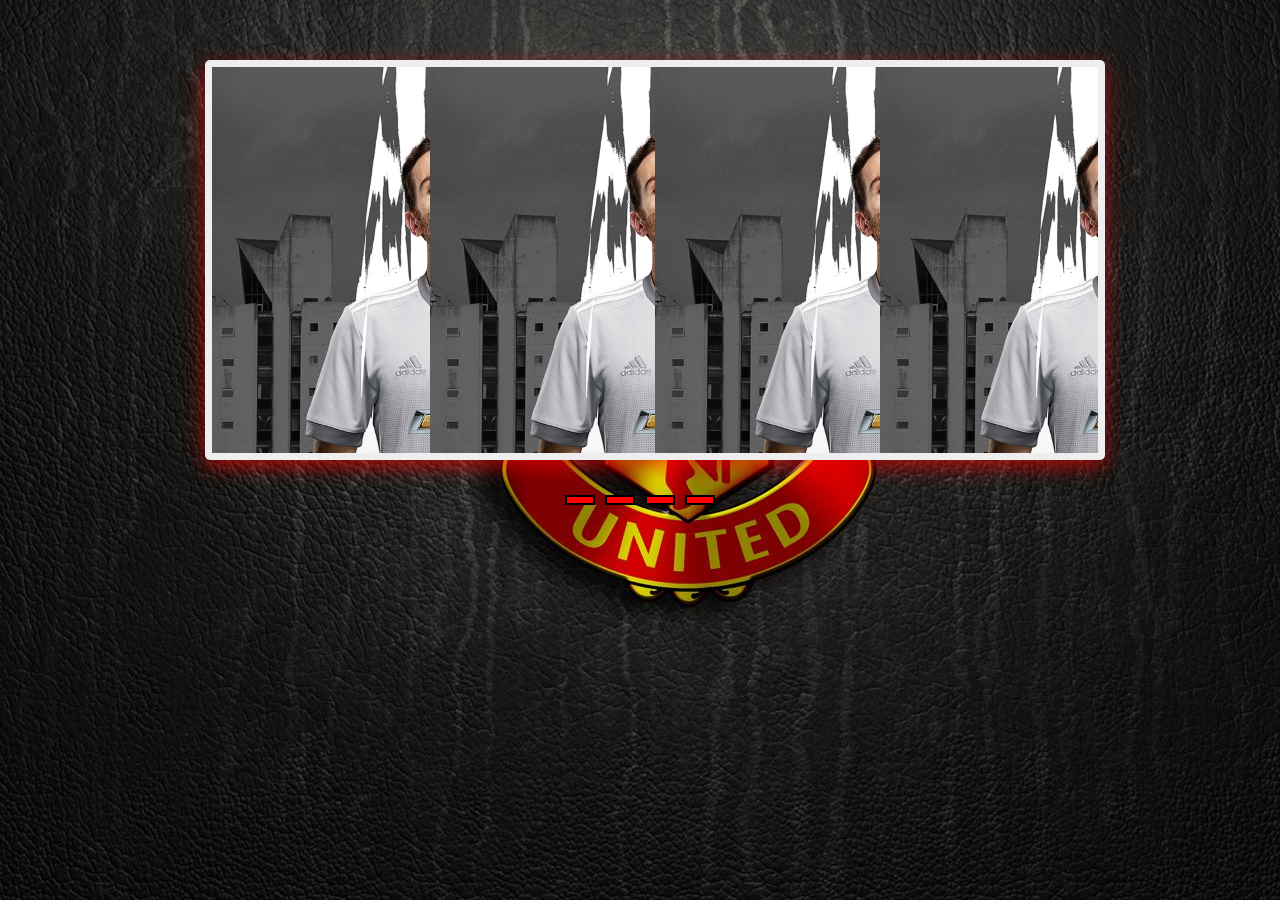
<file: ManUtd.html>
<!DOCTYPE html>
<html lang="en" >
<head>
  <meta charset="utf-8">
  <meta http-equiv="X-UA-Compatible" content="IE=edge">
  <meta name="viewport" content="width=device-width, initial-scale=1">
  <link href="https://maxcdn.bootstrapcdn.com/bootstrap/3.3.7/css/bootstrap.min.css" rel="stylesheet" crossorigin="anonymous">
  <link href="https://fonts.googleapis.com/css?family=Roboto+Condensed" rel="stylesheet">
  <title>Manchester United Unoficial Site</title>
  <style>
      *{
          box-sizing: border-box;
      }
      body {background: url(mu_background.jpg) center; background-attachment: fixed;
            }
      
      .container{
          position: relative;
          width: 900px;
          height: 400px;
          font: 1em "Roboto+Condensed", sans-serif;
          margin: 60px auto 0;
      }
      
      .slider, .img {
          width: inherit;
          height: inherit;
      }

      .slider {
          position: relative;
          overflow: hidden;
          background-color: #000;
          border: 7px solid #eee;
          border-radius: 5px;
          box-shadow: 0 7px 20px rgba(255, 0, 0, .6)
      }

      .img{
          position: absolute;
          perspective: 500px;
          margin-left: -7px;
      }

      .img1 .frag {background-image: url(slide1.jpg)}
      .img2 .frag {background-image: url(slide2.jpg)}
      .img3 .frag {background-image: url(slide3.jpg)}
      .img4 .frag {background-image: url(slide4.jpg)}
      
      .frag{
          width: 225px;
          height: inherit;
          float: left;
      }
      .img .frag2 {
          background-position: -225px 0; 
      }
      .img .frag3 {
          background-position: -450px 0; 
      }
      .img .frag4 {
          background-position: -675px 0; 
      }

      .controls {
          position: absolute;
          bottom: -50px;
          left: 50%;
          margin-left: -75px;
      }
      .controls label {
          display: block;
          height: 10px;
          width: 30px;
          float: left;
          margin-right: 10px;
          background-color: red; 
          border: 2px solid black;
          
      }
      .container > input {
          display: none;
      }
    
      .captions {
          display: none;
      }


  </style>
</head>
<body style="">
    <div class="container">
    
            <input type="radio" name="slides" id="slide1" checked>
            <input type="radio" name="slides" id="slide2">
            <input type="radio" name="slides" id="slide3">
            <input type="radio" name="slides" id="slide4">
                       
            <div class="slider">
                
                <div class="img img1">
                        <div class="frag frag1"></div>  
                        <div class="frag frag1"></div>
                        <div class="frag frag1"></div>
                        <div class="frag frag1"></div>
                </div>
                <div class="img img2">
                        <div class="frag frag1"></div>  
                        <div class="frag frag1"></div>
                        <div class="frag frag1"></div>
                        <div class="frag frag1"></div>
                </div>
                <div class="img img3">
                        <div class="frag frag1"></div>  
                        <div class="frag frag1"></div>
                        <div class="frag frag1"></div>
                        <div class="frag frag1"></div>
                </div>
                <div class="img img4">
                        <div class="frag frag1"></div>  
                        <div class="frag frag1"></div>
                        <div class="frag frag1"></div>
                        <div class="frag frag1"></div>
                </div>
            </div> <!--/.slider-->

            <div class="side-controls">
                <label for="slider1"></label>
                <label for="slide2"></label>
                <label for="slide3"></label>
                <label for="slide4"></label>
            </div>
            <div class="controls">
                    <label for="slide1"></label>
                    <label for="slide2"></label>
                    <label for="slide3"></label>
                    <label for="slide4"></label>
            </div>
    </div><!-- /container-->
</body>
</html>
</file>
